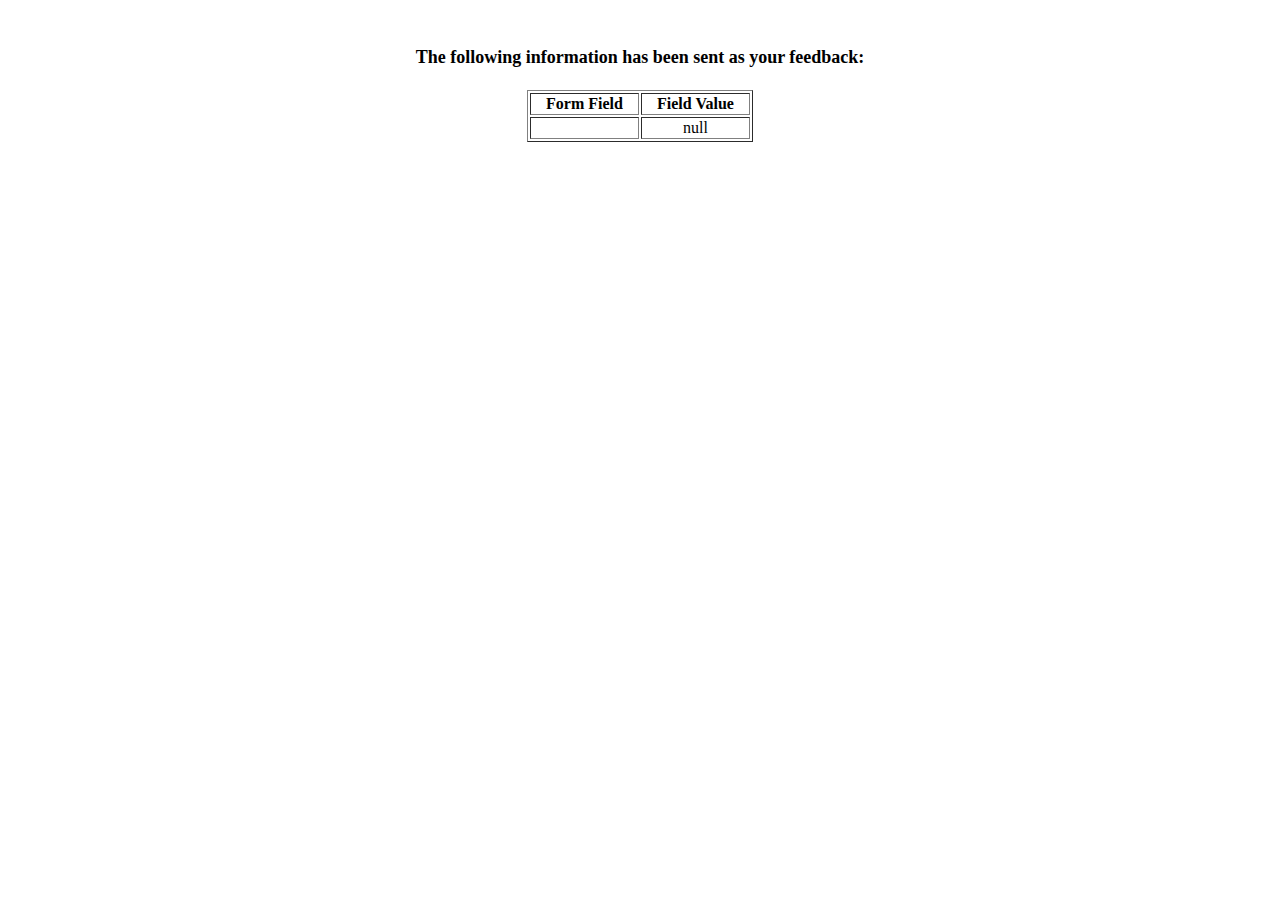
<file: paginas/show_data.html>
<html>
<head>
<title>Feedback Sent</title>
</head>
<body>
<p align=center>&nbsp;</p>
<h1 align=center><font size="+1">The following information has been sent as your
  feedback:</font></h1>

<table border="1" align=center width="226">
  <tr>
    <th align="center">Form Field</th>
    <th align="center">Field Value</th>
  </tr>

<script language="javascript">
var args = location.search.substr(1).split('&');
for (var i = 0; i < args.length; ++i) {
  var parts = args[i].split('=');
  if (parts != null) {
    var field = parts[0];
    var value = parts[1];
    if (value == null) {
      value = "null"
    }
    else {
      value = '"' + unescape(value.replace(/\+/g, ' ')) + '"';
    }

    document.writeln('<tr><td align="center">' + field + '</td>');
    document.writeln('<td align="center">' + value + '</td></tr>');
  }
}
</script>

<noscript>
<tr><td>
<p>You need to turn on Javascript in your browser.</p>

<p>In Microsoft Internet Explorer 4 or greater:</p>
<ul>
<li>From the "Tools" menu (in IE 4, it's the "View" menu), select "Internet Options".</li>
<li>Click on the "Security" tab.</li>
<li>Click on the "Custom Level" button. (In IE 4, select "Custom"
and then click on "Settings...".)</li>
<li>Under "Active scripting" make sure "Enable" is selected.</li>
</ul>

<p>In Netscape version 4 or greater:</p>
<ul>
<li>From the <b>Edit</b> menu, select <b>Preferences</b>.</li>
<li>In the <b>Category</b> list on the left, click on the word "Advanced".</li>
<li>In the panel on the right, make sure "Enable JavaScript" is checked.</li>
<li>Click the <b>OK</b> button.</li>
</ul>

</td></tr>
</noscript>

</table>
</body>
</html>
</file>
